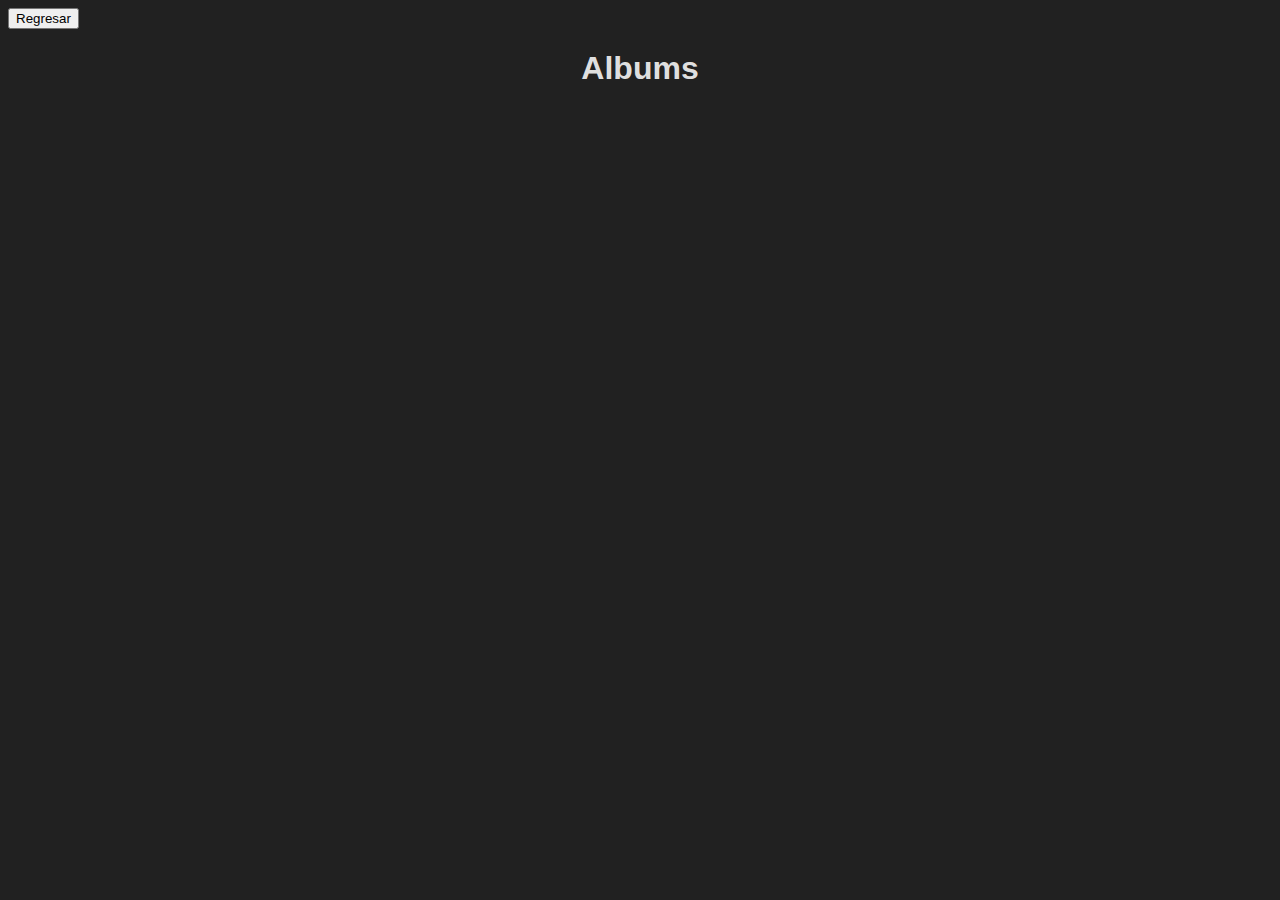
<file: albums.html>
<!DOCTYPE html>
<html lang="en">
<head>
    <meta charset="UTF-8">
    <meta http-equiv="X-UA-Compatible" content="IE=edge">
    <meta name="viewport" content="width=device-width, initial-scale=1.0">
    <title>Document</title>
    <link rel="stylesheet" href="src/style.css">
</head>
<body> 
    <a href="https://atvm-p1-examen.netlify.app/">
        <button>Regresar</button>
    </a> 
    <h1 class="indice">Albums</h1>
    <!--albums-->
    <div class="albums-container"><div>
    <script src="src/albums.js"></script>
</body>
</html>
</file>
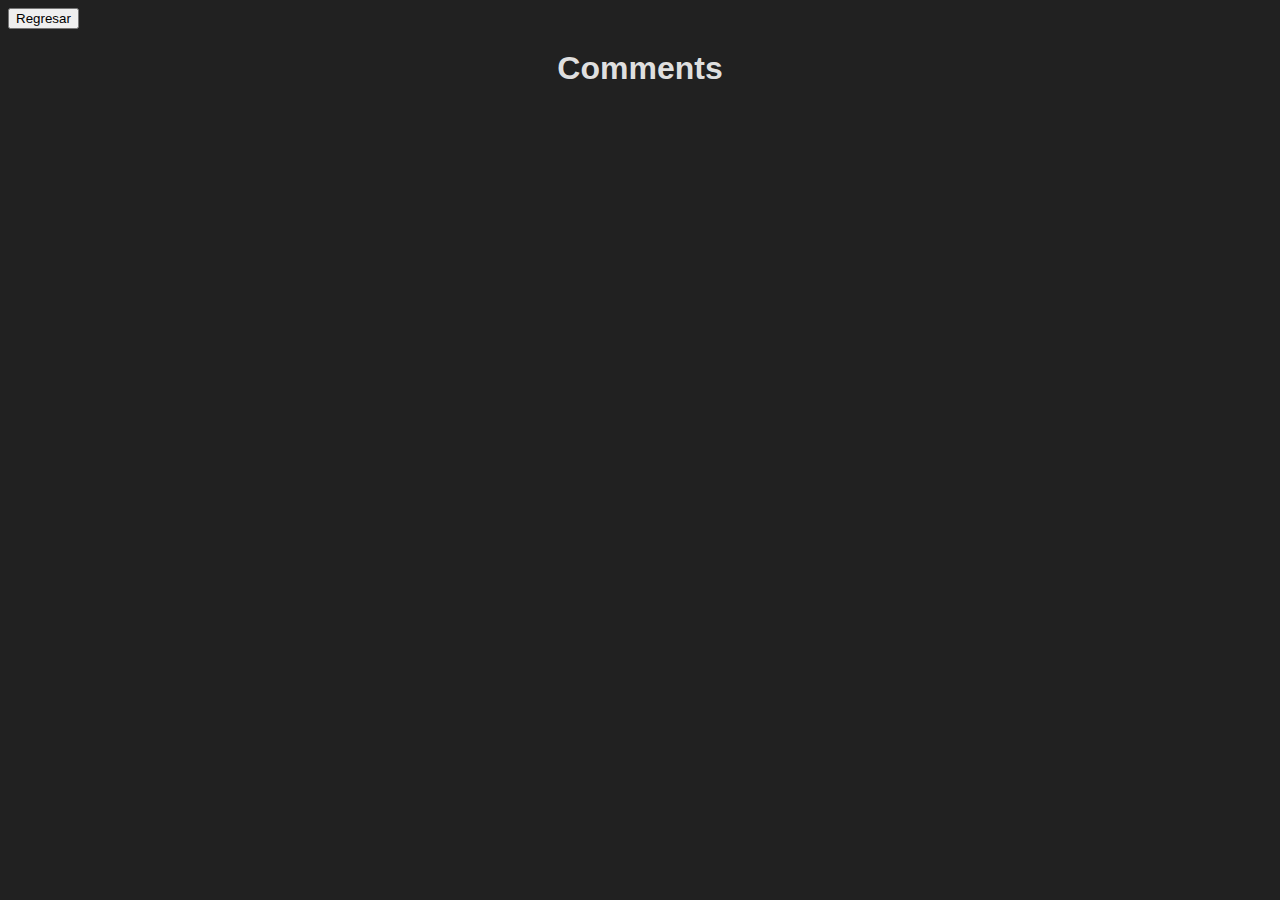
<file: comments.html>
<!DOCTYPE html>
<html lang="en">
<head>
    <meta charset="UTF-8">
    <meta http-equiv="X-UA-Compatible" content="IE=edge">
    <meta name="viewport" content="width=device-width, initial-scale=1.0">
    <title>Document</title>
    <link rel="stylesheet" href="src/style.css">
</head>
<body>
    <a href="https://atvm-p1-examen.netlify.app/">
        <button>Regresar</button>
    </a> 
    <h1 class="indice">Comments</h1>
    <!--Comentarios-->
    <div class="comments-container"><div>
    <script src="src/comments.js"></script>
</body>
</html>
</file>
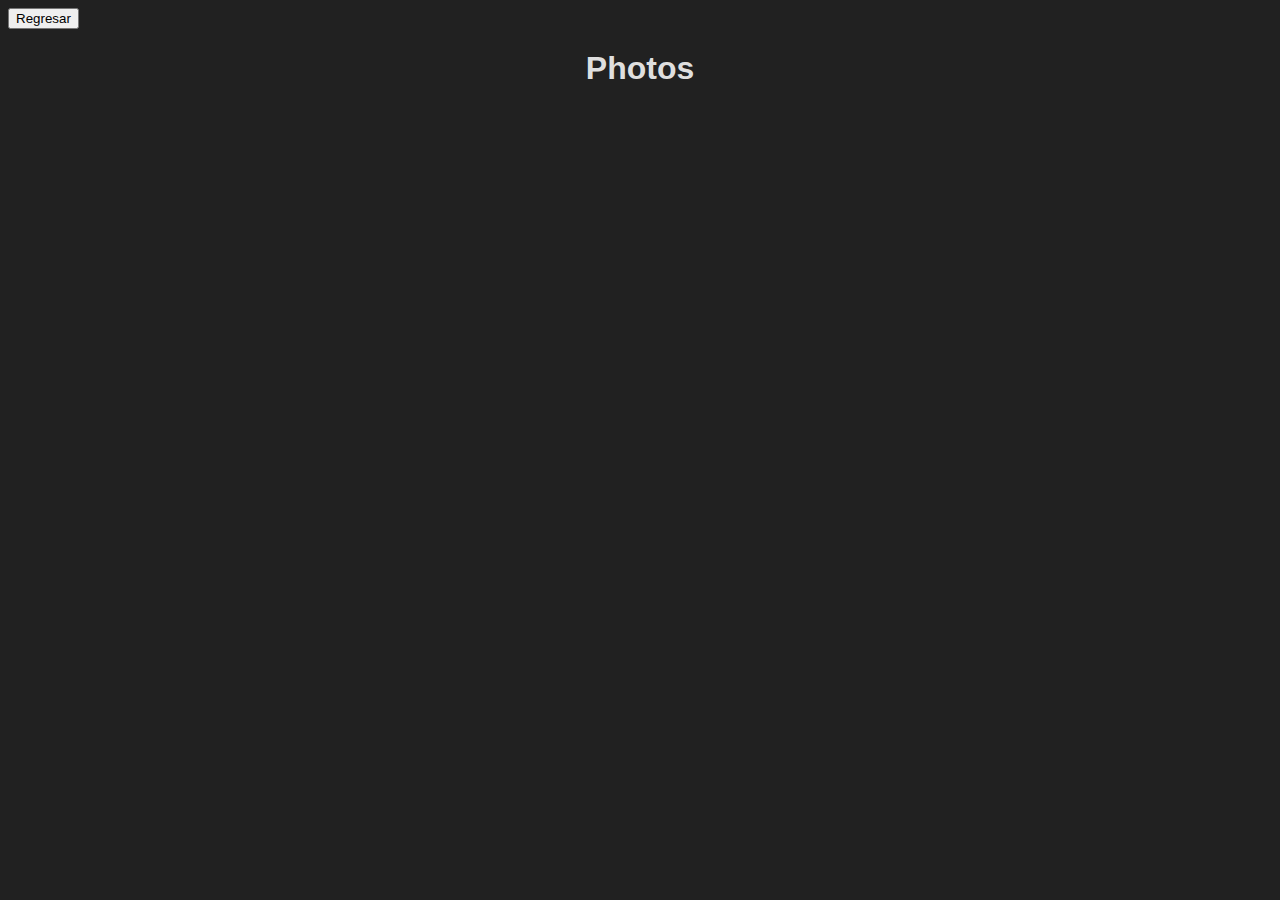
<file: fotos.html>
<!DOCTYPE html>
<html lang="en">
<head>
    <meta charset="UTF-8">
    <meta http-equiv="X-UA-Compatible" content="IE=edge">
    <meta name="viewport" content="width=device-width, initial-scale=1.0">
    <title>Document</title>
    <link rel="stylesheet" href="src/style.css">
</head>
<body>
    <a href="https://atvm-p1-examen.netlify.app/">
        <button>Regresar</button>
    </a> 
    <h1 class="indice">Photos</h1>
    <!--fotos-->
    <div class="fotos-container"><div>
    <script src="src/fotos.js"></script>
</body>
</html>
</file>
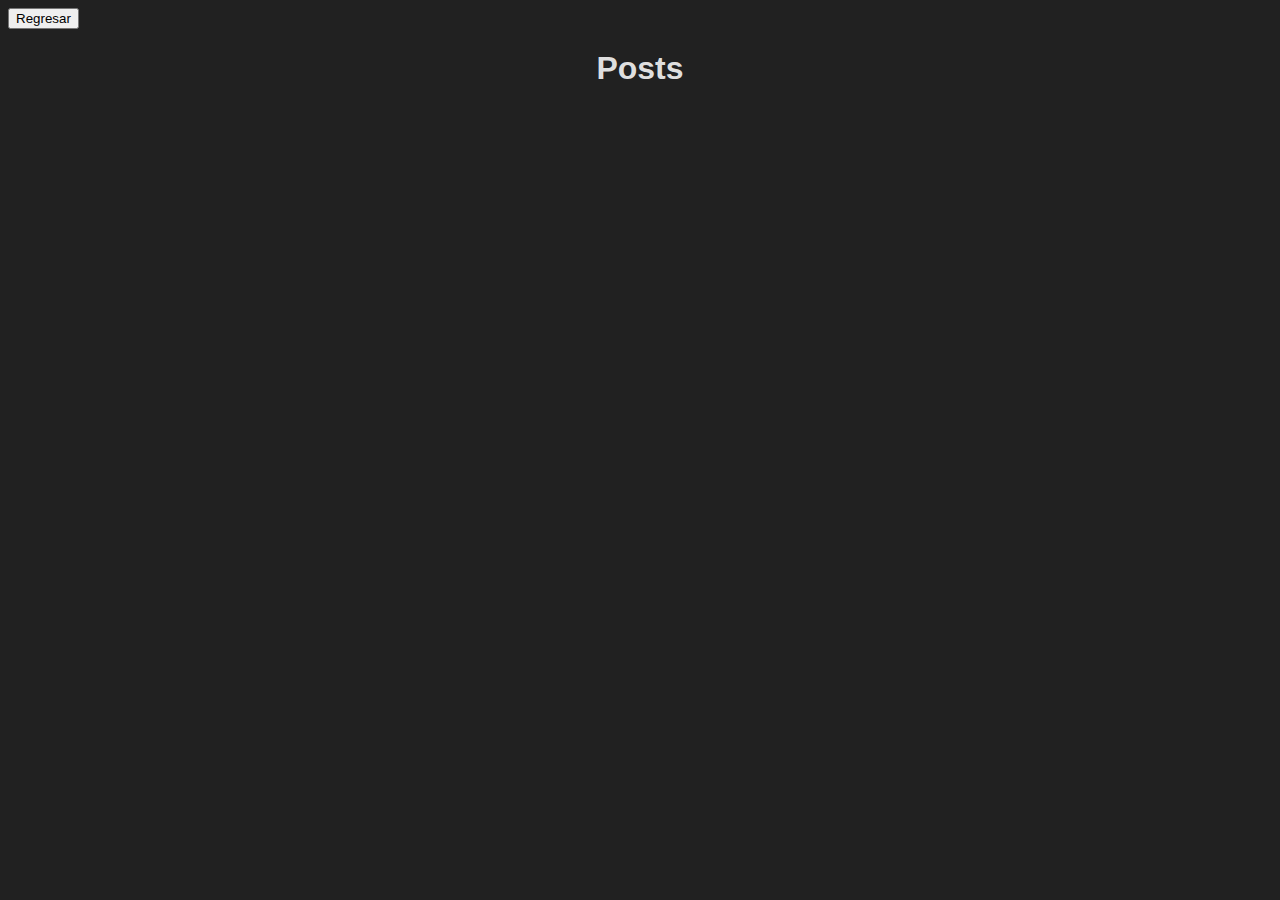
<file: posts.html>
<!DOCTYPE html>
<html lang="en">
<head>
    <meta charset="UTF-8">
    <meta http-equiv="X-UA-Compatible" content="IE=edge">
    <meta name="viewport" content="width=device-width, initial-scale=1.0">
    <title>Document</title>
    <link rel="stylesheet" href="src/style.css">
</head>
<body>
    <a href="https://atvm-p1-examen.netlify.app/">
        <button>Regresar</button>
    </a> 
    <h1 class="indice">Posts</h1>
    <!--Posts-->
    <div class="posts-container"><div>
    <script src="src/posts.js"></script>
</body>
</html>
</file>
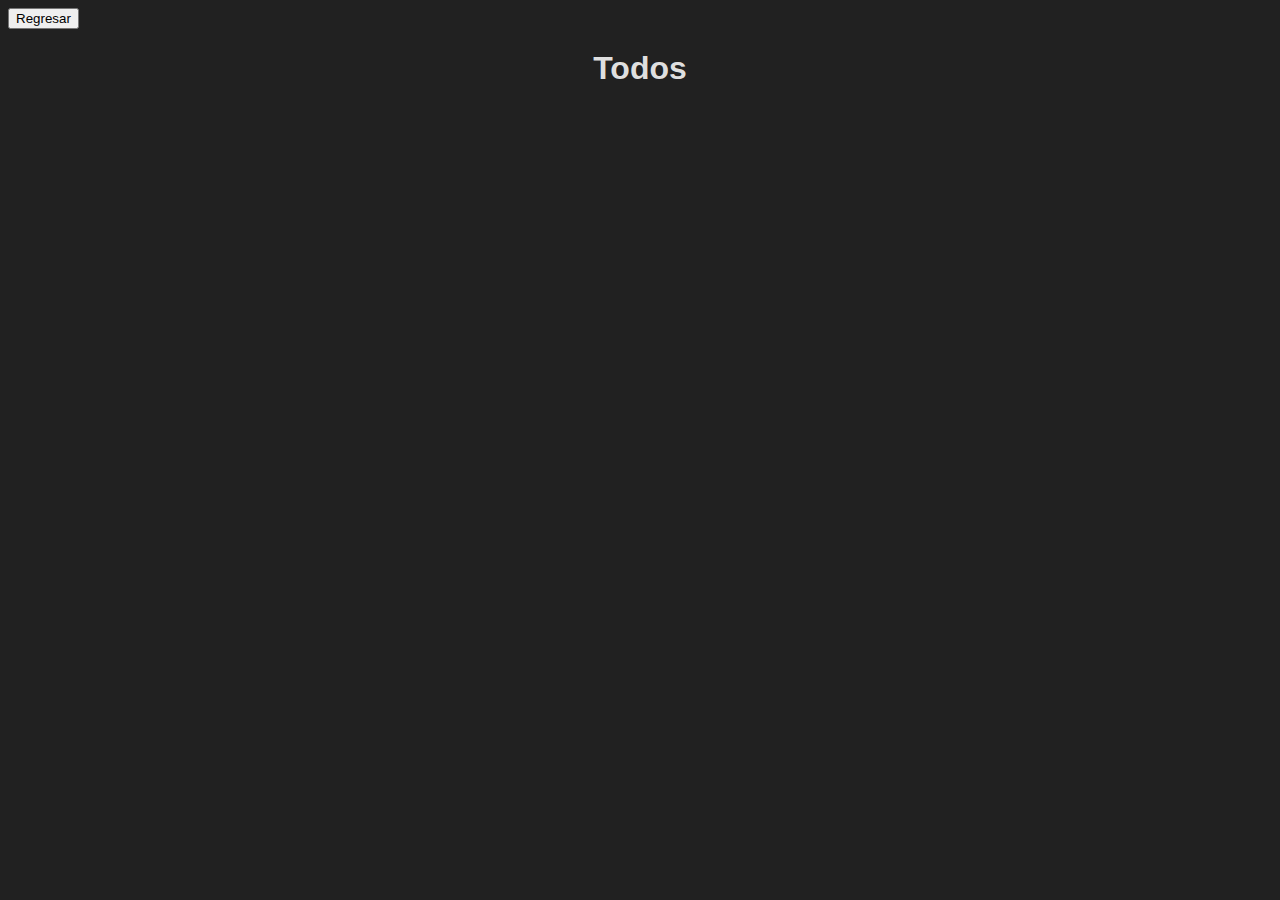
<file: todos.html>
<!DOCTYPE html>
<html lang="en">
<head>
    <meta charset="UTF-8">
    <meta http-equiv="X-UA-Compatible" content="IE=edge">
    <meta name="viewport" content="width=device-width, initial-scale=1.0">
    <title>Document</title>
    <link rel="stylesheet" href="src/style.css">
</head>
<body>
    <a href="https://atvm-p1-examen.netlify.app/">
        <button>Regresar</button>
    </a> 
    <h1 class="indice">Todos</h1>
    <!--Lista de pendientes-->
    <div class="todos-container"><div>
    <script src="src/todos.js"></script>
</body>
</html>
</file>
<file: src/style.css>
body {
    background-color: #212121;
    font-family: Roboto, "Helvetica Neue", sans-serif;
  }
  
  .card-grid {
    padding-left: 40%;
    box-sizing: border-box;
    max-height: 100%;
    display: flex;
    flex-direction: row;
    -webkit-box-orient: horizontal;
    -webkit-box-direction: normal;
    justify-content: space-between;
    align-items: stretch;
    align-content: stretch;
    -webkit-box-align: stretch;
    -webkit-box-orient: horizontal;
    -webkit-box-direction: normal;
    -ms-flex-flow: row wrap;
    flex-flow: row wrap;
  }
  
  .card-grid:after {
    content: "";
    flex: 1 1 100%;
    max-width: 32%;
  }
  
  .card {
    flex: 1 1 100%;
    box-sizing: border-box;
    -webkit-box-flex: 1;
    max-width: 32%;
    margin-top: 20px;
    background-color: #dfdfdf;
    color: #212121;
    box-shadow: 0 3px 1px -2px rgba(0, 0, 0, .2), 0 2px 2px 0 rgba(0, 0, 0, .14), 0 1px 5px 0 rgba(0, 0, 0, .12);
    transition: box-shadow 280ms cubic-bezier(.4, 0, .2, 1);
    will-change: box-shadow;
    display: block;
    position: relative;
    padding: 24px;
    border-radius: 2px;
  }

  .indice {
    text-align: center;
    color: #dfdfdf;
  }
</file>
